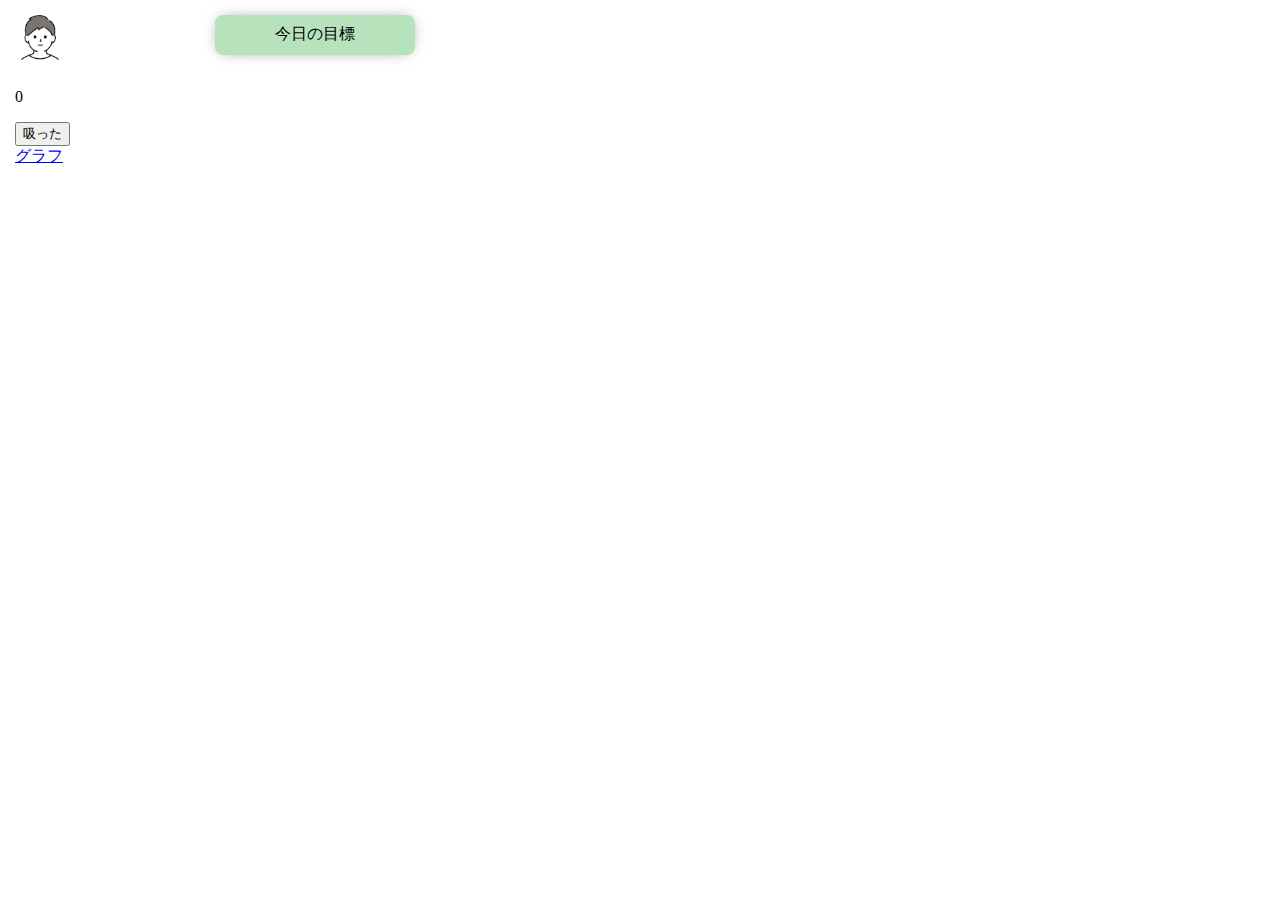
<file: www/index.html>
<!DOCTYPE HTML>
<html>
<head>
    <meta charset="utf-8">
    <meta name="viewport" content="width=device-width, initial-scale=1, maximum-scale=1, user-scalable=no">
    <meta http-equiv="Content-Security-Policy" content="default-src * data: gap: content: https://ssl.gstatic.com; style-src * 'unsafe-inline'; script-src * 'unsafe-inline' 'unsafe-eval'">
    <script src="components/loader.js"></script>
    <link rel="stylesheet" href="components/loader.css">
    <link rel="stylesheet" href="css/style.css">

   
</head>
<body>
  <div class="container">
    <div class="logo">
	    <img src="img/28_color.png" alt="logo">
    </div>

    <div class="goal">
      <p>今日の目標</p>
    </div>
  </div>

  <p id="text-area"></p>
    <p id="number">0</p>
    <button id="countUp">吸った</button>

    <div class='btnM'>
      <a href='pages/graph.html'>グラフ</a>
  </div>
    

</body>
<script src="js/main.js"></script>
</html>
</file>
<file: www/components/loader.css>
/**
 * This is an auto-generated code by Monaca JS/CSS Components.
 * Please do not edit by hand.
 */

/*** <GENERATED> ***/
</file>
<file: www/css/style.css>
body {
  margin: 15px;
}

.logo  img{
  width: 50px;
  border-radius: 50px;
  margin-right: 150px
}

.goal{
  /* preview */
width: 200px;
height: 40px;
background-color: #B6E3BC;

/* border-radius */
border-radius: 8px;

/* box-shadow */
box-shadow: 0px 0px 16px -6px rgba(0,0,0,0.6);
}

.goal p{
  text-align: center;
  margin: 9px;
}


.container{
        display: flex;
}
</file>
